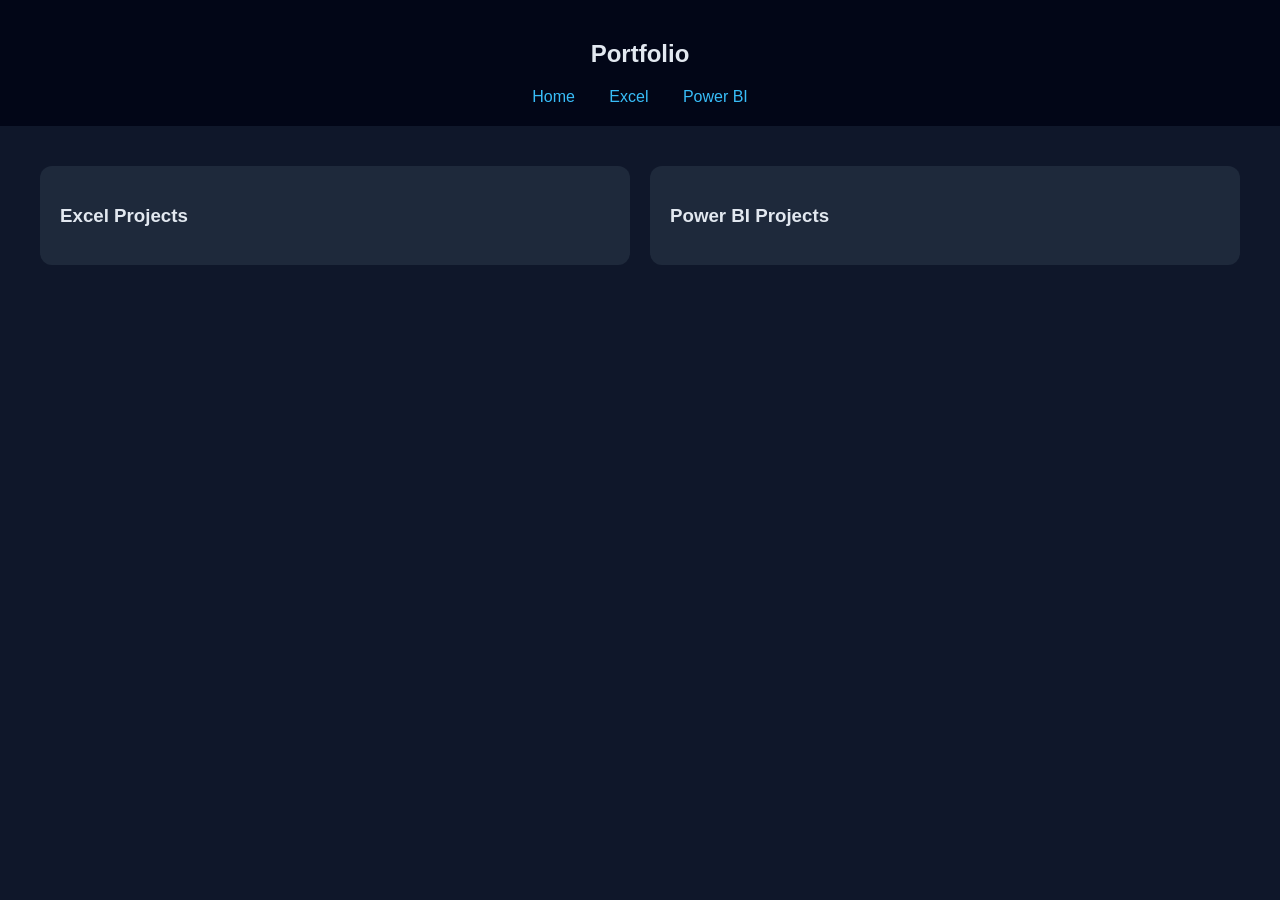
<file: index.html>
<!DOCTYPE html>
<html>
<head>
<title>Portfolio</title>
<link rel="stylesheet" href="style.css">
</head>
<body>
<header>
<h2>Portfolio</h2>
<nav>
<a href="index.html">Home</a>
<a href="excel.html">Excel</a>
<a href="powerbi.html">Power BI</a>
</nav>
</header>
<div class="container">
<div class="grid">
<a href="excel.html"><div class="card"><h3>Excel Projects</h3></div></a>
<a href="powerbi.html"><div class="card"><h3>Power BI Projects</h3></div></a>
</div>
</div>
</body>
</html>
</file>
<file: style.css>
body{margin:0;font-family:Arial;background:#0f172a;color:#e2e8f0}
header{padding:20px;text-align:center;background:#020617}
nav a{margin:0 15px;color:#38bdf8;text-decoration:none}
.container{padding:40px}
.grid{display:grid;grid-template-columns:repeat(auto-fit,minmax(250px,1fr));gap:20px}
.card{background:#1e293b;padding:20px;border-radius:12px;transition:.3s;cursor:pointer}
.card:hover{transform:translateY(-8px)}
a{text-decoration:none;color:inherit}
img{width:100%;border-radius:8px}
</file>
